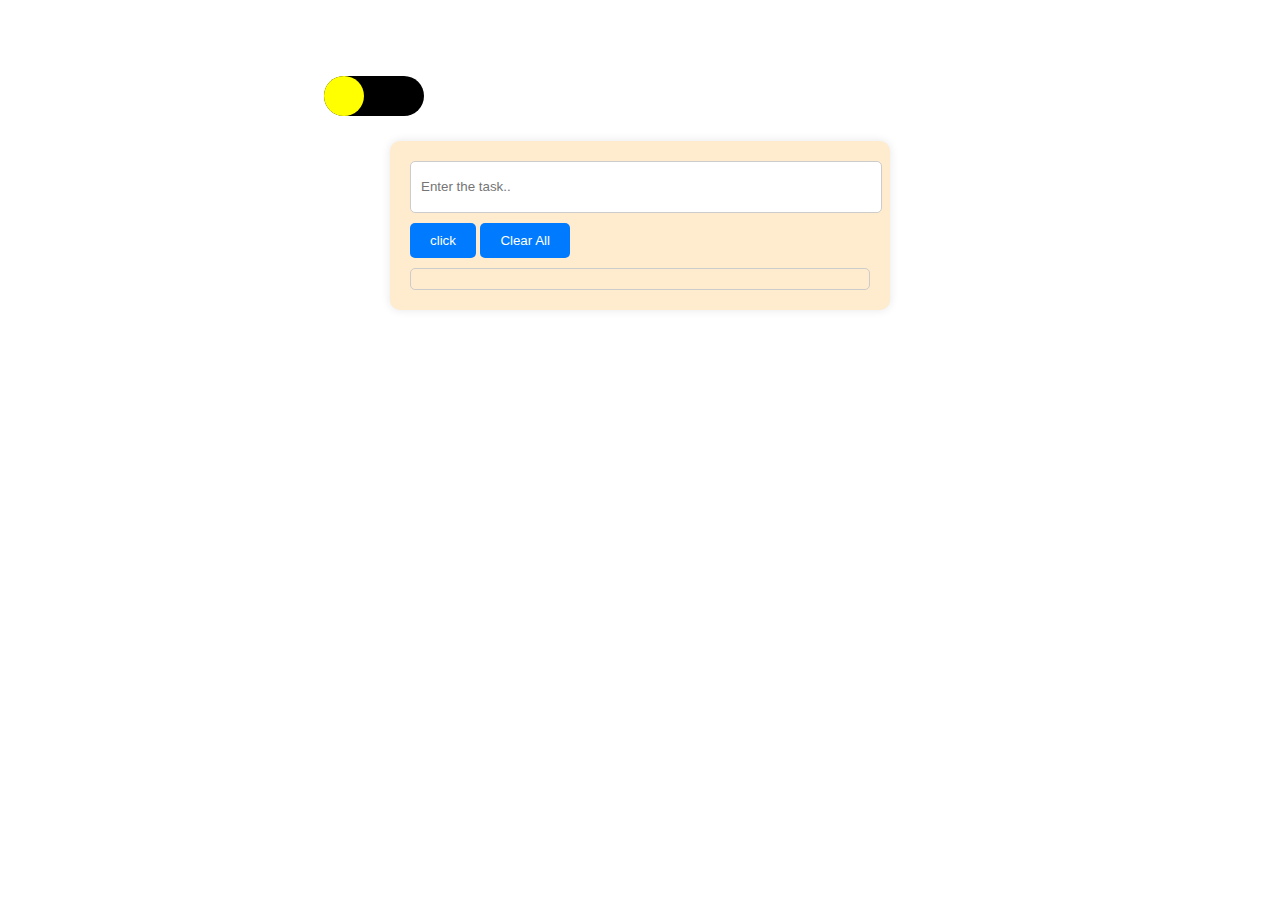
<file: darks Mode.html>
<!DOCTYPE html>
<html lang="en">
<head>
    <meta charset="UTF-8">
    <meta name="viewport" content="width=device-width, initial-scale=1.0">
    <title>Document</title>
    <link rel="stylesheet" href="https://cdnjs.cloudflare.com/ajax/libs/font-awesome/6.5.2/css/all.min.css" integrity="sha512-SnH5WK+bZxgPHs44uWIX+LLJAJ9/2PkPKZ5QiAj6Ta86w+fsb2TkcmfRyVX3pBnMFcV7oQPJkl9QevSCWr3W6A==" crossorigin="anonymous" referrerpolicy="no-referrer" />
    <link rel="stylesheet" href="./ToDOlist.css">   
</head>
<body>
  <div id="s">
    <div id="d">
      <input type="checkbox" id="dmode">
      <label for="dmode" id="dbtn"></label>
      </div>
    </div>

      <div id="main">
        <div id="section">
           
            <input type="text" id="input" placeholder="Enter the task.."><br>
            <button id="btn">click </button>
            <button id="clrAll">Clear All</button>
            <div id="result"></div>
        </div>
      </div>
      
      <script src="./ToDolist.js"></script>
</body>
</html>
</file>
<file: ToDOlist.css>
#s{
        display: fixed;

        margin-left:25%;
        margin-top:6%;
       }
        #dmode{
            position: absolute;
            display: none;

        }
        #d{
            background-color: rgb(0, 0, 0);
            width: 100px;
            height: 40px;
            position: relative;
            border-radius: 20px;
        }
      #dbtn{
        position: absolute;
        height:40px;
        display: flex;
        justify-content: center;
        align-items: center;
        background-color:yellow;
        width:40px;
        border-radius: 50%;
        transition: 500ms;
      }
      #dmode:checked+#dbtn{
        transform: translate(60px);
        background-color: red;
      }
      #main {
  margin: 25px auto;
  width: 500px;
  font-family: Arial, sans-serif;

}

#section {
  padding: 20px;
  background-color: blanchedalmond;
  border-radius: 10px;
  box-shadow: 0 0 10px rgba(0, 0, 0, 0.1);
}

input[type="text"] {
  height: 30px;
  width: calc(100% - 10px);
  padding: 10px;
  margin-bottom: 10px;
  border: 1px solid #ccc;
  border-radius: 5px;
}

button {
  padding: 10px 20px;
  background-color: #007bff;
  color: #fff;
  border: none;
  border-radius: 5px;
  cursor: pointer;
  transition: background-color 0.3s;
}

button:hover {
  background-color: #0056b3;
}

#result {
  height: fit-content;
  margin-top: 10px;
  padding: 10px;
  text-align: center;
  list-style: circle;
  border: 1px solid #ccc;
  border-radius: 5px;
}
</file>
